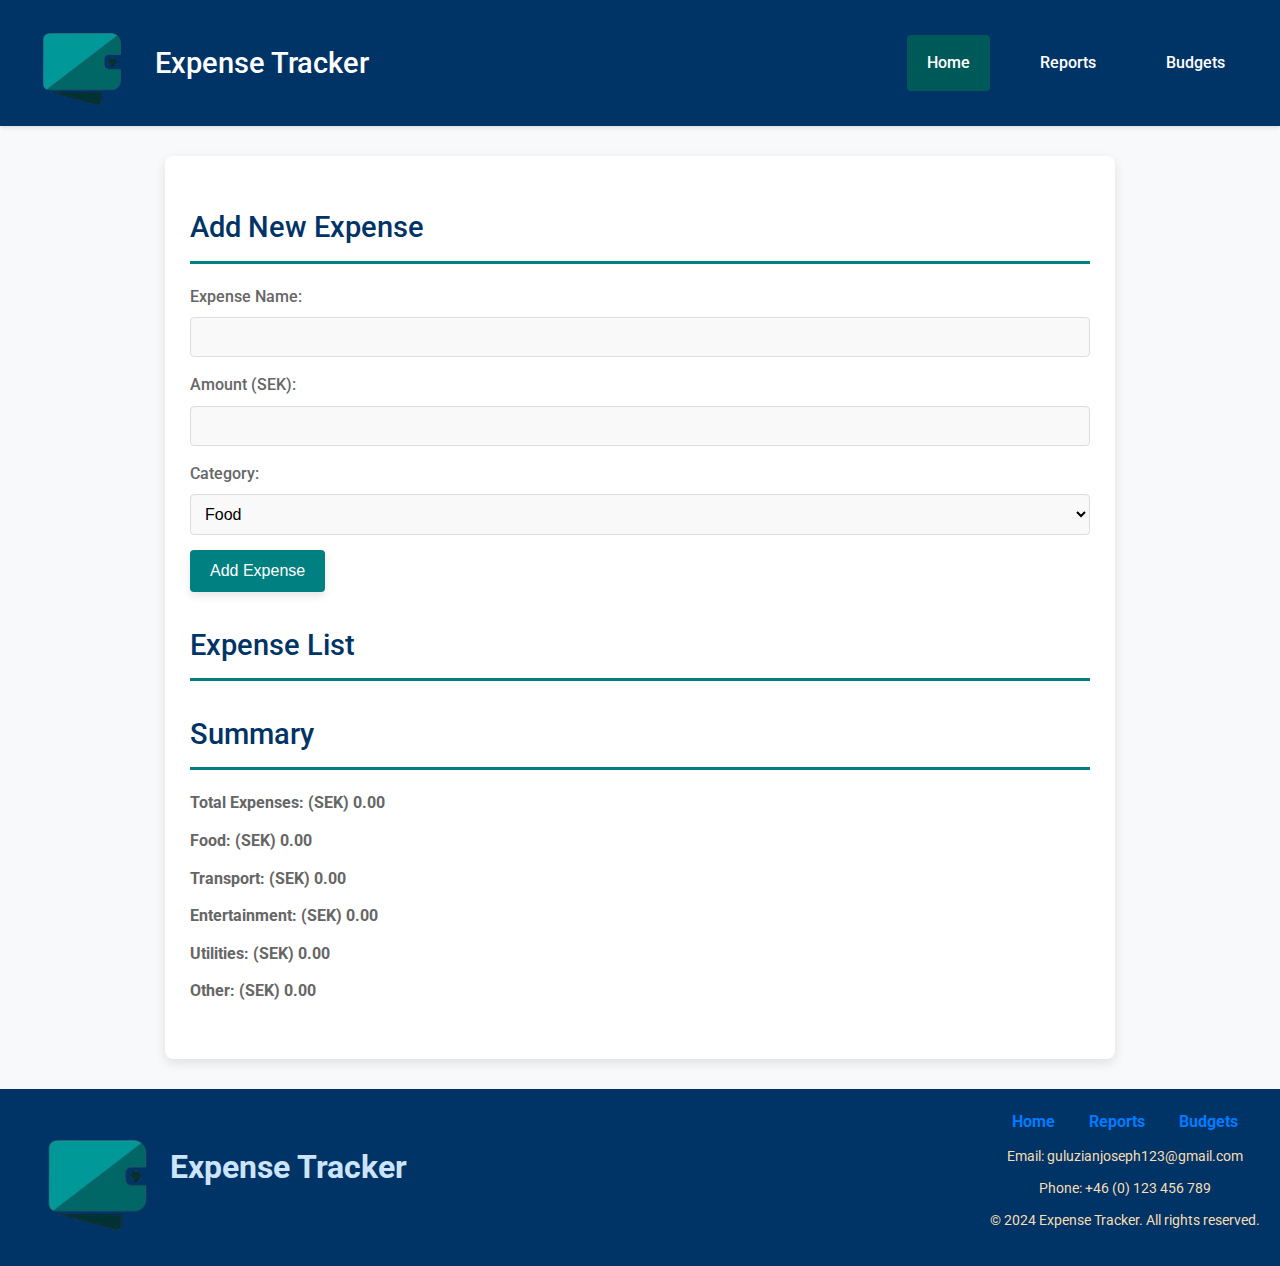
<file: index.html>
<!DOCTYPE html>
<html lang="en">
  <head>
    <meta charset="UTF-8" />
    <meta name="viewport" content="width=device-width, initial-scale=1.0" />
    <title>Expense Tracker</title>
    <link rel="stylesheet" href="assets/css/styles.css" />
    <link
      rel="shortcut icon"
      href="assets/images/favicon.png"
      type="image/x-icon"
    />
  </head>
  <body>
    <header>
      <div id="navbar-container">
        <div id="navbar-logo">
          <img
            src="assets/images/logo.png"
            alt="Expense Tracker Logo"
            id="logo"
          />
          <h1>Expense Tracker</h1>
        </div>
        <nav>
          <ul id="navbar-menu">
            <li><a href="index.html" class="active">Home</a></li>
            <li><a href="reports.html">Reports</a></li>
            <li><a href="budgets.html">Budgets</a></li>
          </ul>
        </nav>
      </div>
    </header>

    <main>
      <section id="expense-form" aria-labelledby="add-expense-heading">
        <h2 id="add-expense-heading">Add New Expense</h2>
        <form id="add-expense-form">
          <div>
            <label for="expense-name">Expense Name:</label>
            <input
              type="text"
              id="expense-name"
              aria-required="true"
              required
            />
          </div>
          <div>
            <label for="expense-amount">Amount (SEK):</label>
            <input
              type="number"
              id="expense-amount"
              aria-required="true"
              required
            />
          </div>
          <div>
            <label for="expense-category">Category:</label>
            <select id="expense-category" aria-required="true">
              <option value="Food">Food</option>
              <option value="Transport">Transport</option>
              <option value="Entertainment">Entertainment</option>
              <option value="Utilities">Utilities</option>
              <option value="Other">Other</option>
            </select>
          </div>
          <button type="submit">Add Expense</button>
        </form>
      </section>

      <section id="expense-list" aria-labelledby="expense-list-heading">
        <h2 id="expense-list-heading">Expense List</h2>
        <ul id="expenses" aria-live="polite"></ul>
      </section>

      <section id="expense-summary" aria-labelledby="summary-heading">
        <h2 id="summary-heading">Summary</h2>
        <div id="summary-content">
          <p>Total Expenses: (SEK) <span id="total-amount">0</span></p>
          <p>Food: (SEK) <span id="food-amount">0</span></p>
          <p>Transport: (SEK) <span id="transport-amount">0</span></p>
          <p>Entertainment: (SEK) <span id="entertainment-amount">0</span></p>
          <p>Utilities: (SEK) <span id="utilities-amount">0</span></p>
          <p>Other: (SEK) <span id="other-amount">0</span></p>
        </div>
      </section>
    </main>

    <footer>
      <div class="footer-container">
        <div class="footer-logo">
          <img
            src="assets/images/logo.png"
            alt="Expense Tracker Logo"
            class="footer-logo-image"
          />
          <h1>Expense Tracker</h1>
        </div>
        <div class="footer-content">
          <div class="footer-links">
            <a href="index.html">Home</a>
            <a href="reports.html">Reports</a>
            <a href="budgets.html">Budgets</a>
          </div>
          <div class="footer-contacts">
            <p>
              Email:
              <a href="guluzianjoseph123@gmail.com"
                >guluzianjoseph123@gmail.com</a
              >
            </p>
            <p>Phone: +46 (0) 123 456 789</p>
          </div>
          <p>&copy; 2024 Expense Tracker. All rights reserved.</p>
        </div>
      </div>
    </footer>
    <script src="js/scripts.js"></script>
  </body>
</html>
</file>
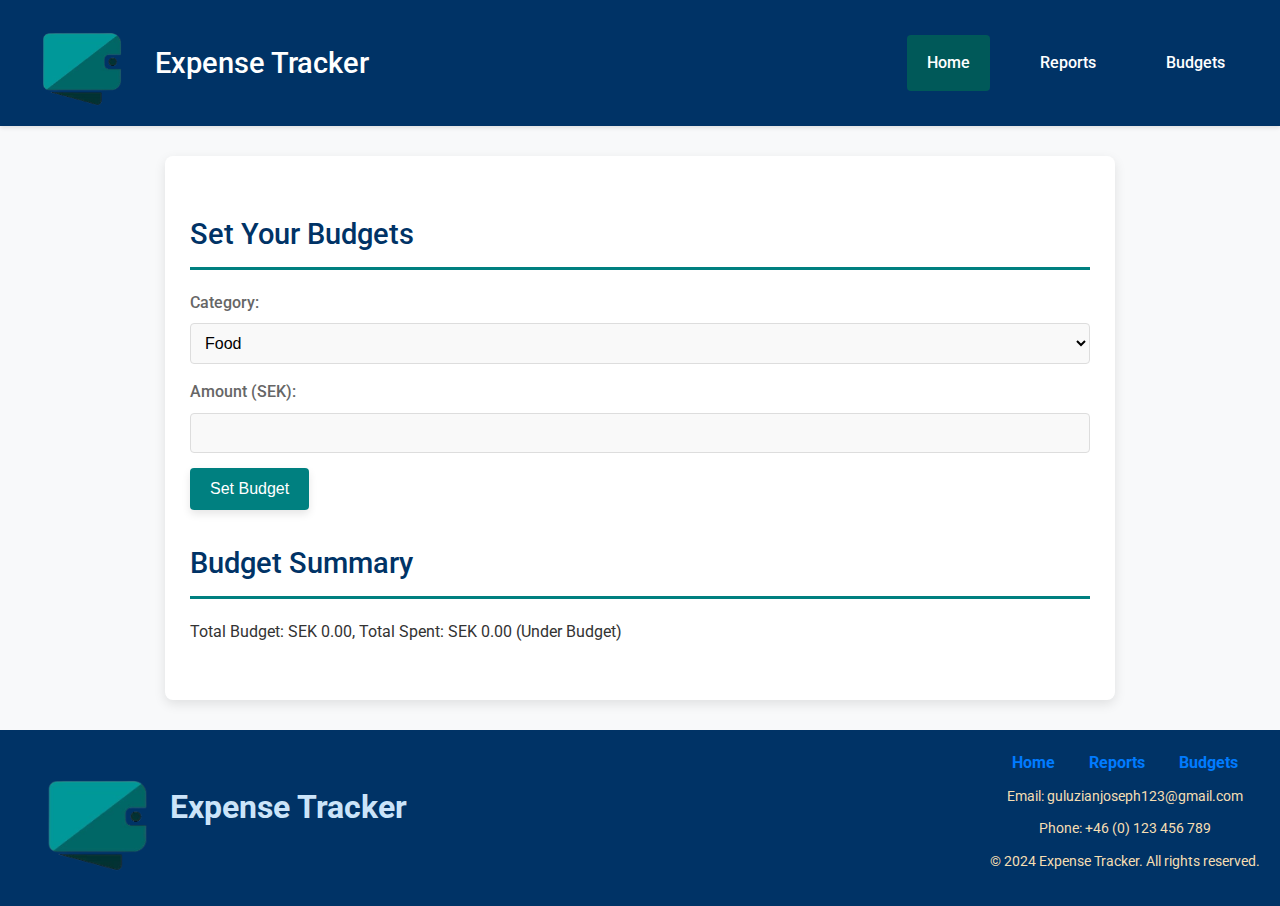
<file: budgets.html>
<!DOCTYPE html>
<html lang="en">
  <head>
    <meta charset="UTF-8" />
    <meta name="viewport" content="width=device-width, initial-scale=1.0" />
    <title>Budgets - Expense Tracker</title>
    <link rel="stylesheet" href="assets/css/styles.css" />
  </head>
  <body>
    <header>
      <div id="navbar-container">
        <div id="navbar-logo">
          <img
            src="assets/images/logo.png"
            alt="Expense Tracker Logo"
            id="logo"
          />
          <h1>Expense Tracker</h1>
        </div>
        <nav>
          <ul id="navbar-menu">
            <li><a href="index.html" class="active">Home</a></li>
            <li><a href="reports.html">Reports</a></li>
            <li><a href="budgets.html">Budgets</a></li>
          </ul>
        </nav>
      </div>
    </header>

    <main>
      <section id="budget-form">
        <h2>Set Your Budgets</h2>
        <form id="set-budget-form">
          <div>
            <label for="budget-category">Category:</label>
            <select id="budget-category">
              <option value="Food">Food</option>
              <option value="Transport">Transport</option>
              <option value="Entertainment">Entertainment</option>
              <option value="Utilities">Utilities</option>
              <option value="Other">Other</option>
            </select>
          </div>
          <div>
            <label for="budget-amount">Amount (SEK):</label>
            <input type="number" id="budget-amount" required />
          </div>
          <button type="submit">Set Budget</button>
        </form>
      </section>

      <section id="budget-summary">
        <h2>Budget Summary</h2>
        <ul id="budget-list">
          <!-- Budget items will be dynamically added here -->
        </ul>
        <p id="overall-budget-status"></p>
      </section>
    </main>

    <footer>
      <div class="footer-container">
        <div class="footer-logo">
          <img
            src="assets/images/logo.png"
            alt="Expense Tracker Logo"
            class="footer-logo-image"
          />
          <h1>Expense Tracker</h1>
        </div>
        <div class="footer-content">
          <div class="footer-links">
            <a href="index.html">Home</a>
            <a href="reports.html">Reports</a>
            <a href="budgets.html">Budgets</a>
          </div>
          <div class="footer-contacts">
            <p>
              Email:
              <a href="guluzianjoseph123@gmail.com"
                >guluzianjoseph123@gmail.com</a
              >
            </p>
            <p>Phone: +46 (0) 123 456 789</p>
          </div>
          <p>&copy; 2024 Expense Tracker. All rights reserved.</p>
        </div>
      </div>
    </footer>

    <script src="js/budgets.js"></script>
  </body>
</html>
</file>
<file: assets/css/styles.css>
/* General Styles */
@import url('https://fonts.googleapis.com/css2?family=Roboto:wght@400;500;700&display=swap');

body {
    font-family: 'Roboto', Arial, sans-serif;
    margin: 0;
    padding: 0;
    background-color: #f8f9fa;
    color: #333;
    line-height: 1.6;
}

/* Main Layout */
main {
    max-width: 900px;
    margin: 30px auto;
    padding: 25px;
    background-color: #ffffff;
    box-shadow: 0 4px 12px rgba(0, 0, 0, 0.1);
    border-radius: 8px;
}

section {
    margin-bottom: 30px;
}

h2 {
    border-bottom: 3px solid #008080;
    padding-bottom: 10px;
    margin-bottom: 20px;
    font-size: 1.8rem;
    font-weight: 500;
    color: #003366;
}

h3 {
    margin-top: 30px;
    margin-bottom: 15px;
    font-size: 1.4rem;
    font-weight: 500;
    color: #003366;
}

form div {
    margin-bottom: 15px;
}

label {
    display: block;
    margin-bottom: 8px;
    font-weight: 500;
    color: #666;
}

input, select {
    width: 100%;
    padding: 10px;
    box-sizing: border-box;
    font-size: 1rem;
    border: 1px solid #ddd;
    border-radius: 4px;
    background-color: #f9f9f9;
    transition: border-color 0.3s;
}

input:focus, select:focus {
    border-color: #008080;
    outline: none;
    background-color: #fff;
}

button {
    background-color: #008080;
    color: white;
    padding: 12px 20px;
    border: none;
    cursor: pointer;
    font-size: 1rem;
    border-radius: 4px;
    box-shadow: 0 4px 8px rgba(0, 0, 0, 0.1);
    transition: background-color 0.3s, transform 0.2s;
}

button:hover {
    background-color: #005959;
    transform: translateY(-2px);
}

/* Navigation Bar */
nav {
    margin: 20px 0;
}

#navbar-container {
    display: flex;
    justify-content: space-between;
    align-items: center;
}

#navbar-logo {
    display: flex;
    align-items: center;
}

#navbar-menu {
    list-style-type: none;
    padding: 0;
    display: flex;
    margin: 0;
}

#navbar-menu li {
    margin: 0 15px;
}



/* Navigation Menu Styles */
#navbar-menu a {
    color: white;
    text-decoration: none;
    padding: 15px 20px;
    display: block;
    font-weight: 500;
    transition: background-color 0.3s, color 0.3s;
}

#navbar-menu a.active {
    background-color: #005959; /* Active link background color */
    color: #fff; /* Active link text color */
    border-radius: 4px; /* Optional: rounded corners for active link */
}

#navbar-menu a:hover {
    background-color: #004040; /* Hover background color */
    color: #fff; /* Hover text color */
}


/* Header Layout */
header {
    background-color: #003366;
    color: white;
    padding: 15px 20px;
    box-shadow: 0 2px 4px rgba(0, 0, 0, 0.1);
}

#logo {
    width: 120px;
    height: auto;
    margin-right: 15px; /* Space between logo and title */
}

header h1 {
    font-size: 1.8rem;
    font-weight: 500;
    margin: 0;
    color: #ffffff;
}
/* Summary Section Styles */
#summary-content p {
    margin: 12px 0;
    font-weight: bold;
    font-size: 1rem;
    color: #666;
}

/* Budget Form and Summary */
#budget-form, #budget-summary {
    margin: 30px 0;
}

#budget-form h2, #budget-summary h2 {
    border-bottom: 3px solid #008080;
    padding-bottom: 10px;
    margin-bottom: 20px;
    font-size: 1.8rem;
    font-weight: 500;
    color: #003366;
}

#budget-form div, #set-budget-form div {
    margin-bottom: 15px;
}

#budget-list {
    list-style-type: none;
    padding: 0;
}

#budget-list li {
    padding: 15px;
    margin-bottom: 15px;
    background-color: #ffffff;
    border-left: 5px solid #008080;
    font-size: 1rem;
    display: flex;
    justify-content: space-between;
    border-radius: 4px;
    box-shadow: 0 2px 4px rgba(0, 0, 0, 0.1);
}

.footer-container {
    background-color: #003366; /* Replace with your background color */
    padding: 20px;
    display: flex;
    justify-content: space-between;
    align-items: center;
    flex-wrap: wrap;
  }
  
  /* Footer Logo */
  .footer-logo {
    display: flex;
    color: rgb(203, 228, 249);
  }
  .footer-logo-image {
    max-width: 150px; /* Adjust the size as needed */
  }
  
  /* Footer Content */
  .footer-content {
    color: white; /* Replace with your text color */
    text-align: center;
  }
  
  /* Footer Links */
  .footer-links a {
    color: #007bff; /* Replace with your link color */
    text-decoration: none;
    margin: 0 15px;
    font-weight: bold;
  }
  
  .footer-links a:hover {
    text-decoration: underline;
  }
  
  /* Footer Contacts */
  .footer-contacts p {
    margin: 5px 0;
    color: white; /* Replace with your secondary text color */
  }
  
  /* Copyright Text */


  .footer-content p {
    margin-top: 10px;
    font-size: 14px;
    color: wheat; /* Replace with your copyright text color */
  }

  .footer-contacts a {
    text-decoration: none;
    color: wheat;
  }
  
  /* Responsive Design */
  @media (max-width: 768px) {
    .footer-container {
      flex-direction: column;
      text-align: center;
    }
  
    .footer-logo,
    .footer-content {
      margin-bottom: 10px;
    }
  }
  
  /* Responsive Layout */
  @media (max-width: 768px) {
    .footer-container {
      flex-direction: column;
      text-align: center;
    }
  
    .footer-content {
      flex-direction: column;
      margin-top: 15px;
    }
  
    .footer-links a {
      margin: 10px 0;
    }
  }
  
  /* Copyright Text */
  footer p {
    margin-top: 10px;
    text-align: center;
    font-size: 14px;
  }
  
/* Responsive Adjustments */
@media (max-width: 600px) {
    main {
        padding: 15px;
    }

    h2 {
        font-size: 1.5rem;
    }

    h3 {
        font-size: 1.2rem;
    }

    button {
        font-size: 0.9rem;
    }

    #category-list li {
        font-size: 0.9rem;
    }

    #category-list li button {
        padding: 7px;
    }

    #summary-content p {
        font-size: 0.9rem;
    }
}
</file>
